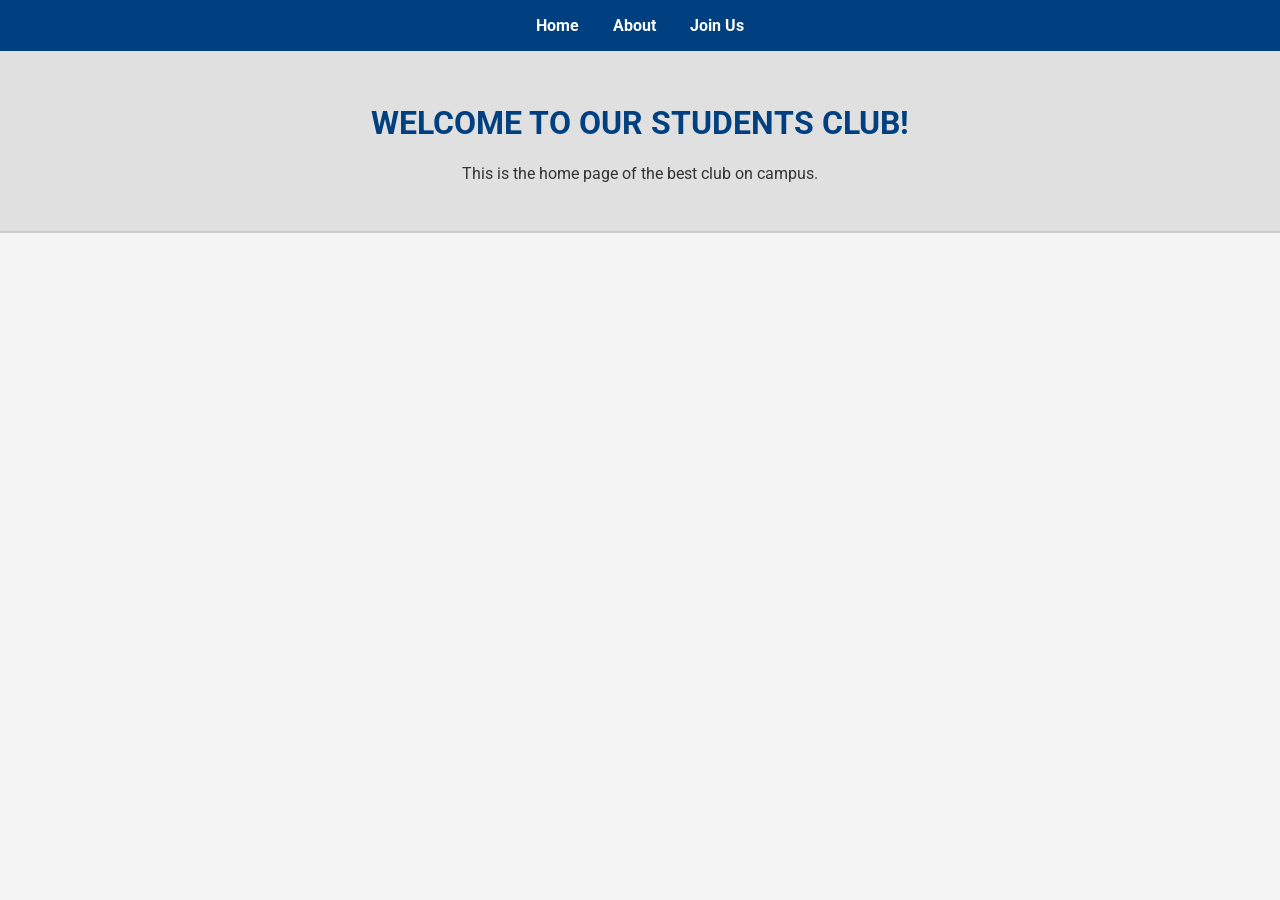
<file: index.html>
<!DOCTYPE html>
<html lang="en">
<head>
  <meta charset="UTF-8">
  <title>Student Club - Home</title>
  <link rel="stylesheet" href="style.css">
</head>
<body>
  <nav>
    <a href="index.html">Home</a>
    <a href="about.html">About</a>
    <a href="join.html">Join Us</a>
  </nav>

  <header>
    <h1>WELCOME TO OUR STUDENTS CLUB!</h1>
    <p>This is the home page of the best club on campus.</p>
  </header>
</body>
</html>
</file>
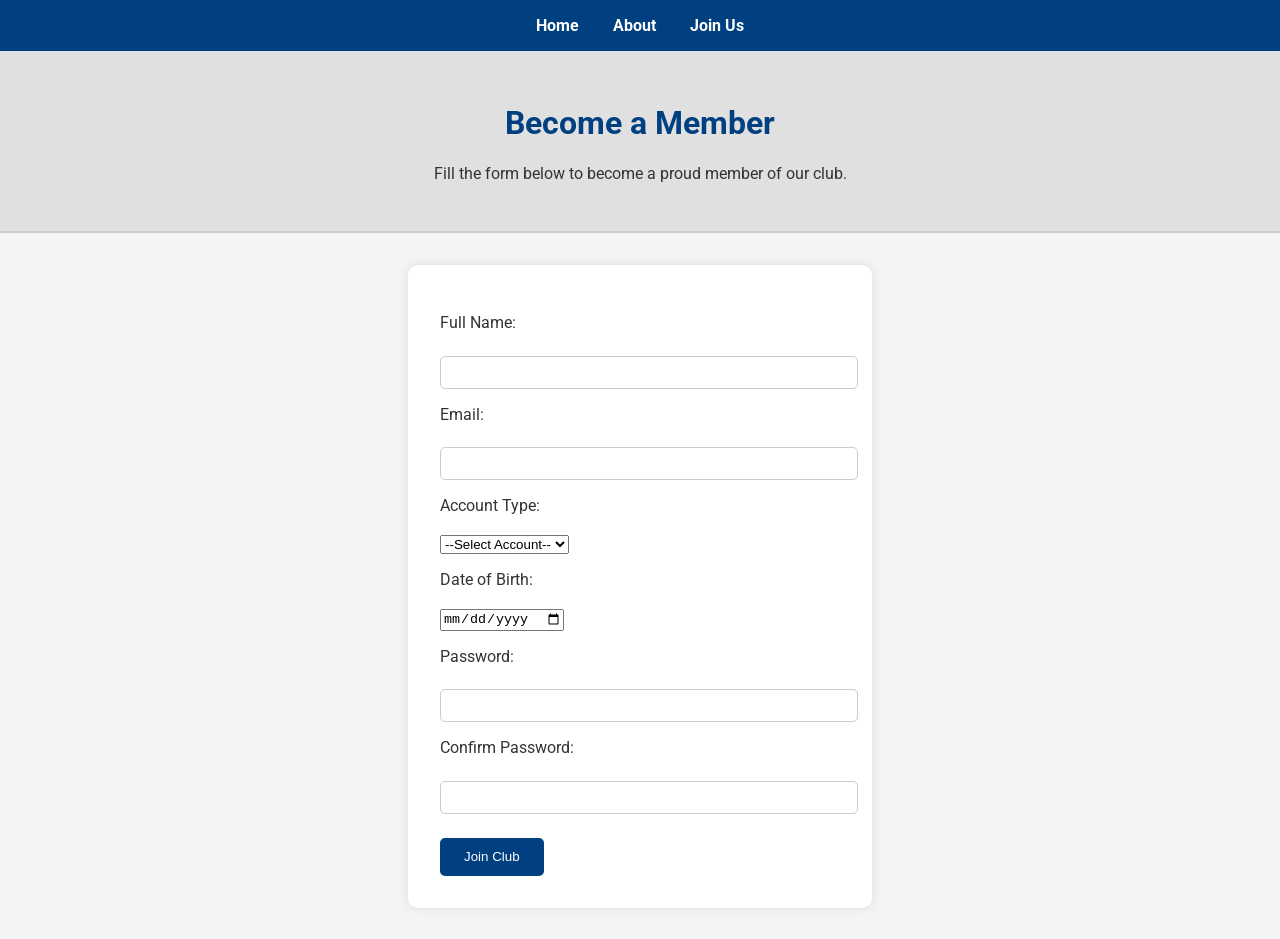
<file: join.html>
<!DOCTYPE html>
<html lang="en">
<head>
  <meta charset="UTF-8">
  <title>Join Us</title>
  <link rel="stylesheet" href="style.css">
  <script defer src="form-validation.js"></script>
</head>
<body>
  <nav>
    <a href="index.html">Home</a>
    <a href="about.html">About</a>
    <a href="join.html">Join Us</a>
  </nav>

  <header>
    <h1>Become a Member</h1>
    <p>Fill the form below to become a proud member of our club.</p>
  </header>

  <section>
    <form id="joinForm">
      <label for="name">Full Name:</label><br>
      <input type="text" id="name" name="name" required><br>

      <label for="email">Email:</label><br>
      <input type="email" id="email" name="email" required><br>

      <label for="account">Account Type:</label><br>
      <select id="account" name="account" required>
        <option value="">--Select Account--</option>
        <option value="student">Student</option>
        <option value="farmer">Farmer</option>
        <option value="teacher">Teacher</option>
      </select><br>

      <label for="dob">Date of Birth:</label><br>
      <input type="date" id="dob" name="dob" required><br>

      <label for="password">Password:</label><br>
      <input type="password" id="password" name="password" required><br>

      <label for="confirmPassword">Confirm Password:</label><br>
      <input type="password" id="confirmPassword" name="confirmPassword" required><br>

      <input type="submit" value="Join Club">
    </form>
  </section>
</body>
</html>
</file>
<file: style.css>
@import url('https://fonts.googleapis.com/css2?family=Roboto:wght@400;700&display=swap');

body {
  font-family: 'Roboto', sans-serif;
  margin: 0;
  padding: 0;
  background-color: #f4f4f4;
  color: #333;
}


nav {
  background-color: #004080;
  padding: 1rem;
  text-align: center;
}

nav a {
  color: white;
  text-decoration: none;
  margin: 0 15px;
  font-weight: bold;
}

nav a:hover {
  text-decoration: underline;
}


header {
  padding: 2rem;
  text-align: center;
  background-color: #e0e0e0;
  border-bottom: 2px solid #ccc;
}

header h1 {
  color: #004080;
}

section {
  padding: 2rem;
}


form {
  background-color: white;
  padding: 2rem;
  max-width: 400px;
  margin: 0 auto;
  border-radius: 10px;
  box-shadow: 0 0 10px rgba(0,0,0,0.1);
}

label {
  display: block;
  margin-top: 1rem;
}

input[type="text"],
input[type="email"],
input[type="password"] {
  width: 100%;
  padding: 0.5rem;
  margin-top: 0.3rem;
  border: 1px solid #ccc;
  border-radius: 5px;
}

input[type="submit"] {
  margin-top: 1.5rem;
  background-color: #004080;
  color: white;
  border: none;
  padding: 0.7rem 1.5rem;
  cursor: pointer;
  border-radius: 5px;
}

input[type="submit"]:hover {
  background-color: #0066cc;
}


.gallery {
  display: flex;
  justify-content: center;
  gap: 20px;
  flex-wrap: wrap;
}

.gallery div {
  position: relative;
  width: 200px;
}

.gallery img {
  width: 100%;
  border-radius: 8px;
  transition: transform 0.3s;
}

.gallery img:hover {
  transform: scale(1.05);
}

.caption {
  text-align: center;
  margin-top: 5px;
  font-weight: bold;
}
</file>
